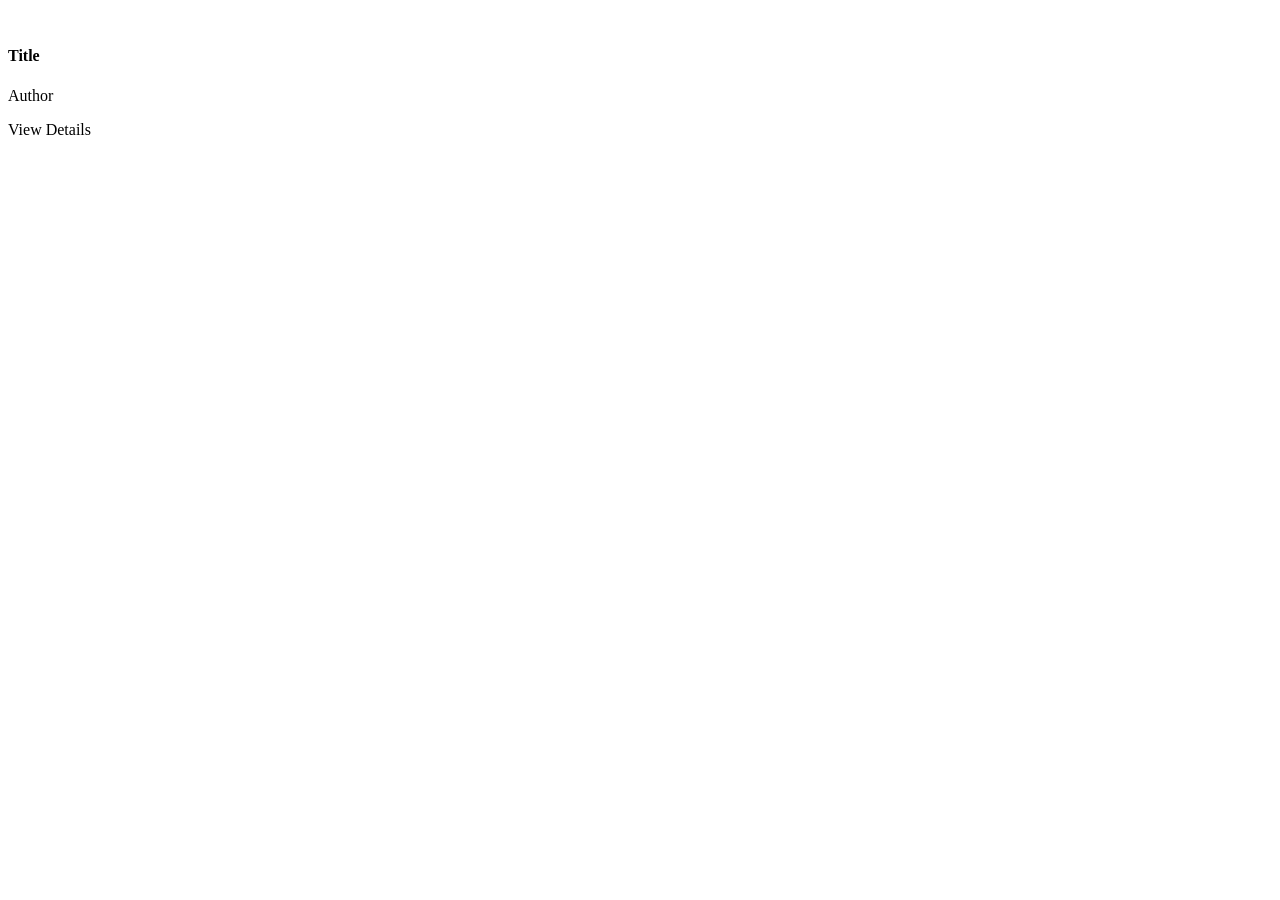
<file: src/main/resources/templates/index.html>
<!DOCTYPE html>
<html lang="en" xmlns:th="http://www.thymeleaf.org">
<head>
    <link rel="stylesheet" th:href="@{/style.css}">
    <meta charset="UTF-8">
    <title href="/">BookStore</title>
<body>

<nav th:replace="~{navbar :: header-nav}"></nav>

<div class="books-grid">
    <div class="book-card" th:each="book : ${books}">
        <img th:if="${book.imageUrl != null and !book.imageUrl.isEmpty()}"
             th:src="${book.imageUrl}"
             th:alt="${book.title}"
             class="book-cover">
        <div th:unless="${book.imageUrl != null and !book.imageUrl.isEmpty()}"
             class="book-cover no-image"
             th:text="${book.title}"></div>

        <h4 th:text="${book.title}">Title</h4>
        <p th:text="${book.authorName}">Author</p>

        <div class="book-footer">

            <span class="book-price" th:text="'$' + ${#numbers.formatDecimal(book.price, 1, 2)}"></span>

            <a th:href="@{/books/{id}(id=${book.id})}" class="nav-btn">View Details</a>

        </div>
    </div>
</div>

</body>
</html>
</file>
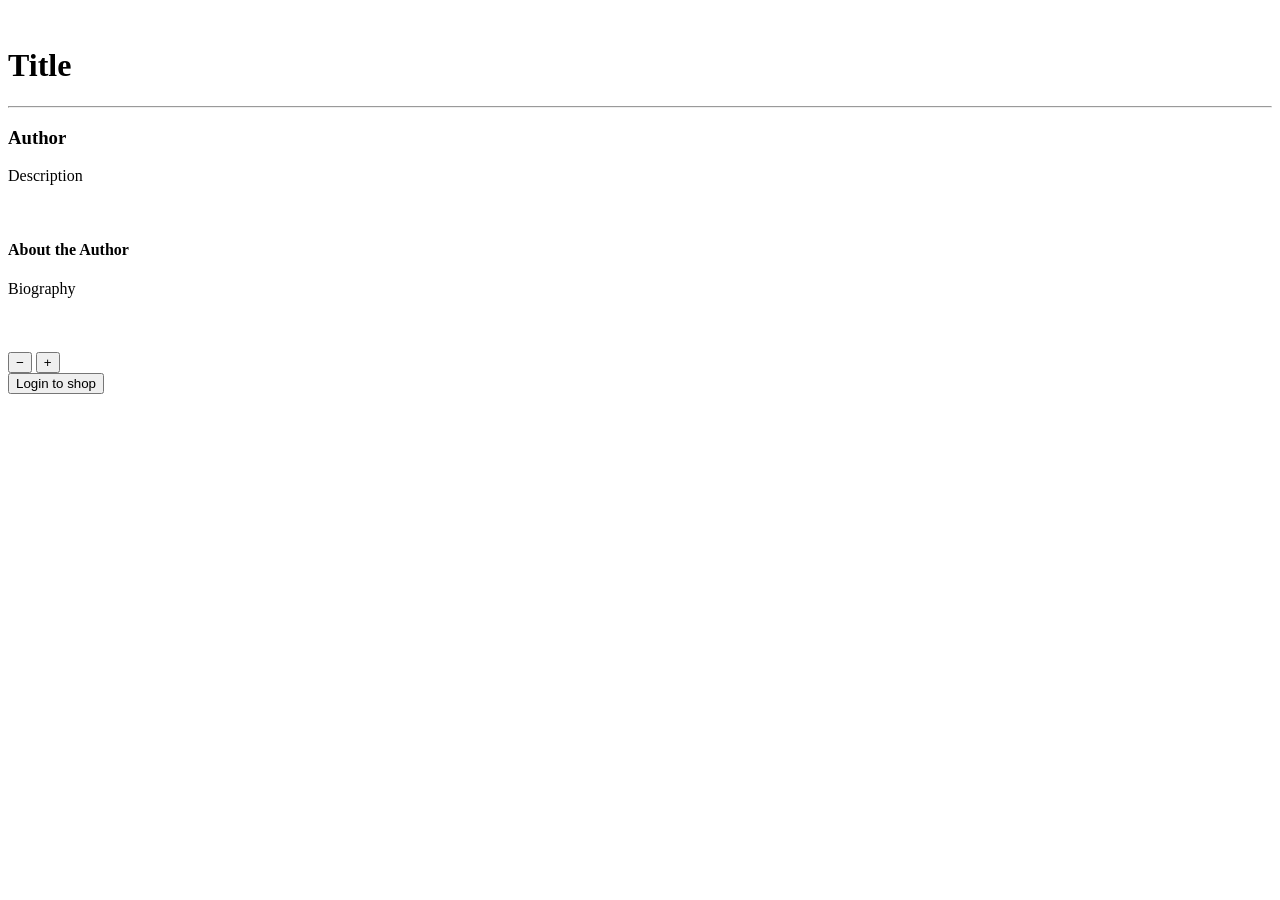
<file: src/main/resources/templates/book.html>
<!DOCTYPE html>
<html lang="en" xmlns:th="http://www.thymeleaf.org" xmlns:sec="http://www.w3.org/1999/xhtml">
<head>
    <link rel="stylesheet" th:href="@{/style.css}">
    <meta charset="UTF-8">
    <title th:text="${book.title}">Default Title</title>
</head>
<body>
<nav th:replace="~{navbar :: header-nav}"></nav>


<div class="book-container">

    <img th:if="${book.imageUrl != null and !book.imageUrl.isEmpty()}"
         th:src="${book.imageUrl}"
         th:alt="${book.title}"
         class="book-image">
    <div th:unless="${book.imageUrl != null and !book.imageUrl.isEmpty()}"
         class="book-cover no-image"
         th:text="${book.title}"></div>

    <div class="book-info">
        <h1 th:text="${book.title}">Title</h1>
        <hr>
        <h3 th:text="${book.authorName}">Author</h3>
        <p th:text="${book.description}">Description</p>
        <br>
        <div class="biography-section">
            <h4>About the Author</h4>
            <p th:text="${author.biography}">Biography</p>
        </div>
        <br>
        <h2><span class="book-price" th:text="'$' + ${#numbers.formatDecimal(book.price, 1, 2)}"></span></h2>

        <div class="book-controls">
            <div class="book-cart-controls" sec:authorize="isAuthenticated()">
                <form th:action="@{/cart/remove}" method="post" style="display:inline">
                    <input type="hidden" name="bookId" th:value="${book.id}">
                    <button type="submit" class="button">−</button>
                </form>

                <form th:action="@{/cart/add}" method="post" style="display:inline">
                    <input type="hidden" name="bookId" th:value="${book.id}">
                    <input type="hidden" name="quantity" value="1">
                    <button type="submit" class="button">+</button>
                </form>
            </div>

            <form sec:authorize="!isAuthenticated()" th:action="@{/login}" method="get" style="display:inline">
                <button type="submit" class="nav-btn">Login to shop</button>
            </form>
        </div>
    </div>

</div>
</body>
</html>
</file>
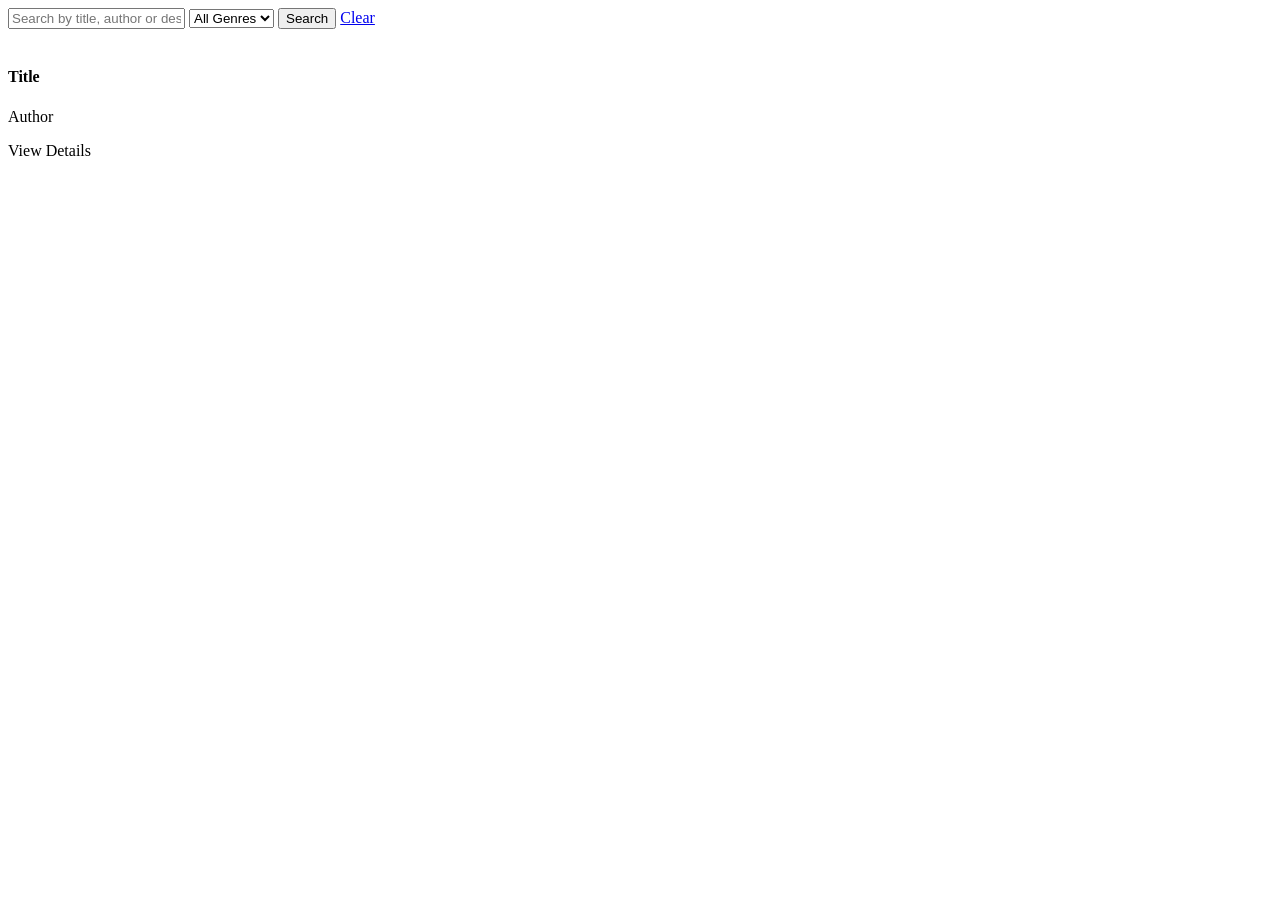
<file: src/main/resources/templates/books.html>
<!DOCTYPE html>
<html lang="en" xmlns:th="http://www.thymeleaf.org">
<head>
    <link rel="stylesheet" th:href="@{/style.css}">
    <meta charset="UTF-8">
    <title>All Books</title>
</head>
<body>
<nav th:replace="~{navbar :: header-nav}"></nav>


<form th:action="@{/books}" method="get" class="filters-bar">
    <input type="text" name="search" th:value="${search}" class="search-input"
           placeholder="Search by title, author or description...">
    <label>
        <select name="genre" class="genre-select">
            <option value="" th:selected="${genre == null or genre == ''}">All Genres</option>
            <option value="CLASSICS" th:selected="${genre == 'CLASSICS'}">Classics</option>
            <option value="HORROR" th:selected="${genre == 'HORROR'}">Horror</option>
            <option value="FICTION" th:selected="${genre == 'FICTION'}">Fiction</option>
            <option value="ROMANCE" th:selected="${genre == 'ROMANCE'}">Romance</option>
            <option value="HISTORY" th:selected="${genre == 'HISTORY'}">History</option>
        </select>
    </label>
    <button type="submit" class="filter-btn">Search</button>
    <a href="/books" class="filter-btn"
       th:if="${(search != null and !search.isEmpty()) or (genre != null and !genre.isEmpty())}">
        Clear
    </a></form>
<form th:action="@{/book}" method="get" style="display:inline">
    <div class="books-grid">
        <div class="book-card" th:each="book : ${books}">
            <img th:if="${book.imageUrl != null and !book.imageUrl.isEmpty()}"
                 th:src="${book.imageUrl}"
                 th:alt="${book.title}"
                 class="book-cover">

            <h4 th:text="${book.title}">Title</h4>
            <p th:text="${book.authorName}">Author</p>

            <div class="book-footer">
                <span class="book-price" th:text="'$' + ${#numbers.formatDecimal(book.price, 1, 2)}"></span>

                <a th:href="@{/books/{id}(id=${book.id})}" class="nav-btn">View Details</a>
            </div>
        </div>
    </div>
</form>
</body>
</html>
</file>
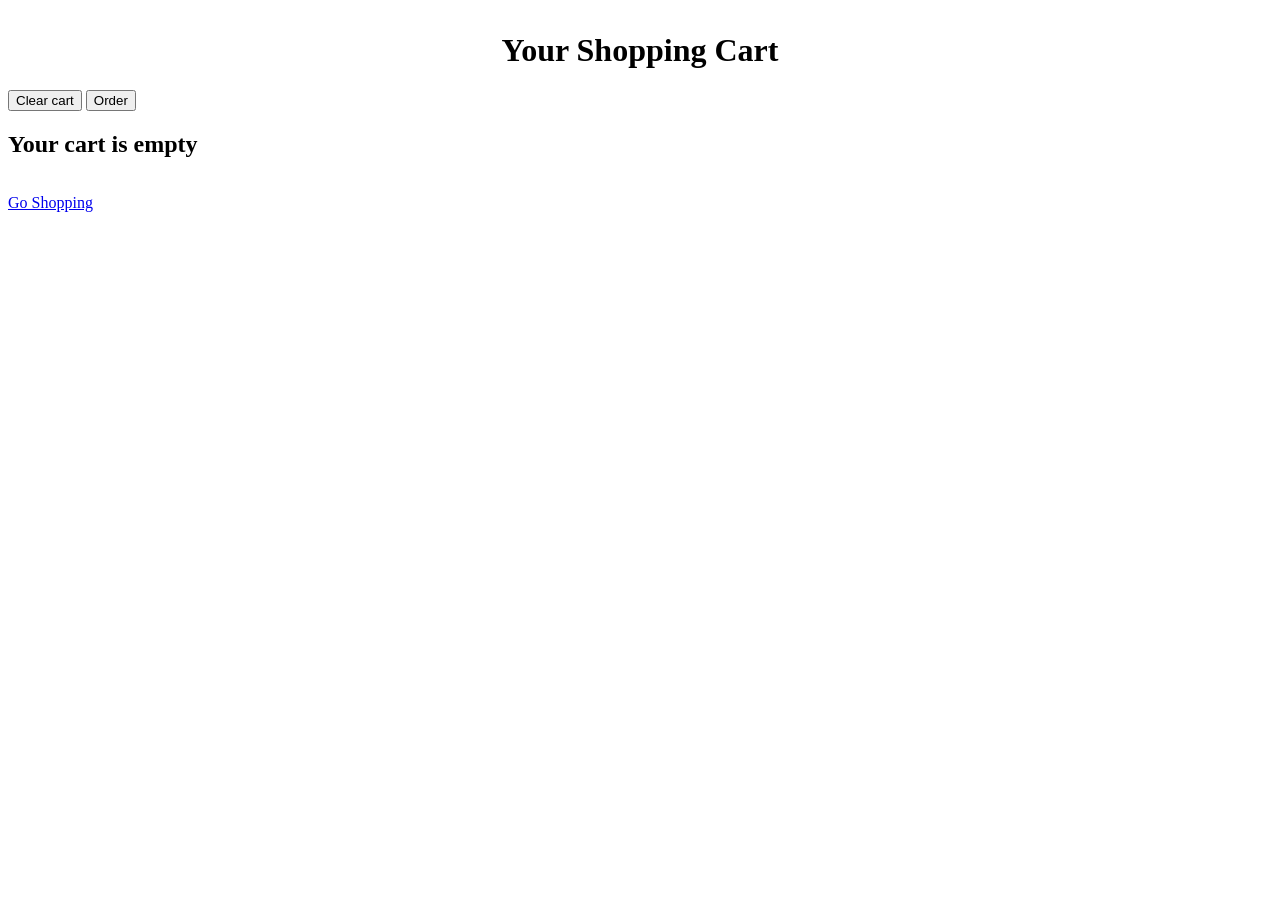
<file: src/main/resources/templates/cart.html>
<!DOCTYPE html>
<html lang="en" xmlns:th="http://www.thymeleaf.org"
      xmlns:sec="http://www.thymeleaf.org/extras/spring-security">
<head>
    <link rel="stylesheet" th:href="@{/style.css}">
    <meta charset="UTF-8">
    <title>Cart</title>
</head>
<body>
<nav th:replace="~{navbar :: header-nav}"></nav>

<h1 style="text-align: center; margin-top: 2rem;">Your Shopping Cart</h1>

<div th:if="${cart != null and cart.items != null and !cart.items.empty}">
<div class="cart-container">
    <div class="cart-card">
        <div class="items-card" th:each="item : ${cart.items}" sec:authorize="isAuthenticated()">
            <h4 th:text="${item.bookTitle}"></h4>
            <p th:text="${item.quantity}"></p>
            <p th:text="'$' + ${#numbers.formatDecimal(item.totalPrice, 1, 2)}"></p>
            </div>
        <div class="cart-footer">
            <div th:if="${cart != null and cart.items != null and !cart.items.empty}">
                <p th:text="'$' + ${#numbers.formatDecimal(cart.totalAmount, 1, 2)}"></p>
                <div class="cart-controls" sec:authorize="isAuthenticated()">
                    <form th:action="@{/cart/clear}" method="post" style="display:inline">
                        <button type="submit" class="clear-button">Clear cart</button>
                    </form>
                    <form sec:authorize="isAuthenticated()" th:action="@{/order}" method="post" style="display:inline">
                        <button type="submit" class="nav-btn primary">Order</button>
                    </form>
                </div>
            </div>
        </div>
        </div>

    </div>
</div>
<div th:unless="${cart != null and cart.items != null and !cart.items.empty}" class="cart-empty-msg">
    <h2>Your cart is empty</h2>
    <a href="/books" class="nav-btn primary" style="display:inline-block; margin-top: 1rem;">Go Shopping</a>
</div>
</body>
</html>
</file>
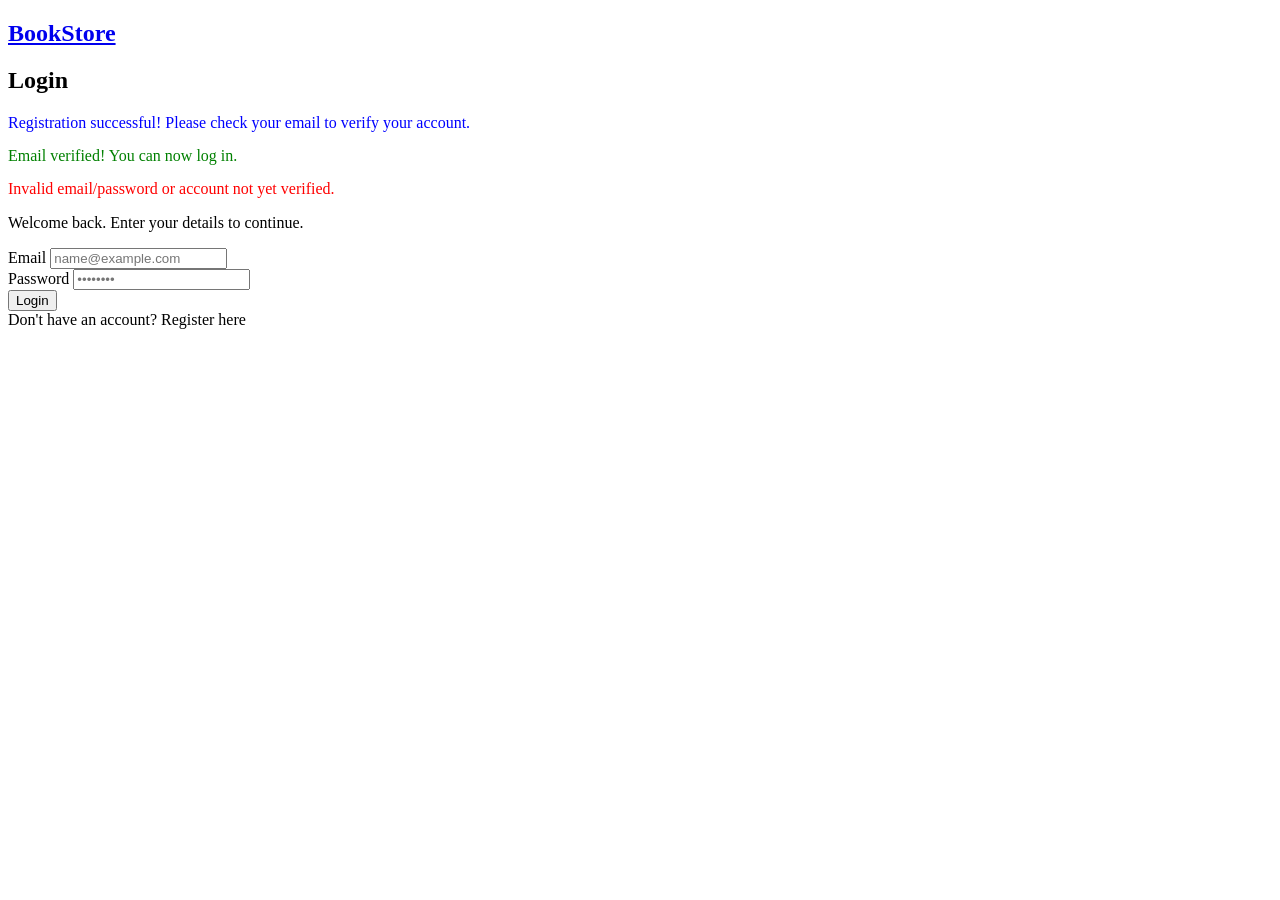
<file: src/main/resources/templates/login.html>
<!DOCTYPE html>
<html lang="en">
<head>
    <link rel="stylesheet" th:href="@{/style.css}">
    <meta charset="UTF-8">
    <title>Login</title>
</head>
<body>
<nav>
    <div class="nav">
        <a href="/"><h1>BookStore</h1></a>
    </div>
</nav>

<div class="login-container">
    <div class="login-card">
        <h2>Login</h2>
        <div th:if="${param.registered}" class="alert-info" style="color: blue; margin-bottom: 15px;">
            Registration successful! Please check your email to verify your account.
        </div>

        <div th:if="${param.verified}" class="alert-success" style="color: green; margin-bottom: 15px;">
            Email verified! You can now log in.
        </div>

        <div th:if="${param.error}" class="alert-error" style="color: red; margin-bottom: 15px;">
            Invalid email/password or account not yet verified.
        </div>

        <p class="subtitle">Welcome back. Enter your details to continue.</p>

        <form th:action="@{/login}" method="post">
            <div class="form-group">
                <label for="username">Email</label>
                <input type="email" id="username" name="username" placeholder="name@example.com" required>
            </div>
            <div class="form-group">
                <label for="password">Password</label>
                <input type="password" id="password" name="password" placeholder="••••••••" required>
            </div>
            <button type="submit" class="nav-btn primary login-submit">Login</button>
        </form>

        <div class="login-footer">
            <span>Don't have an account? <a th:href="@{/register}">Register here</a></span>
        </div>
    </div>
</div>

</body>
</html>
</file>
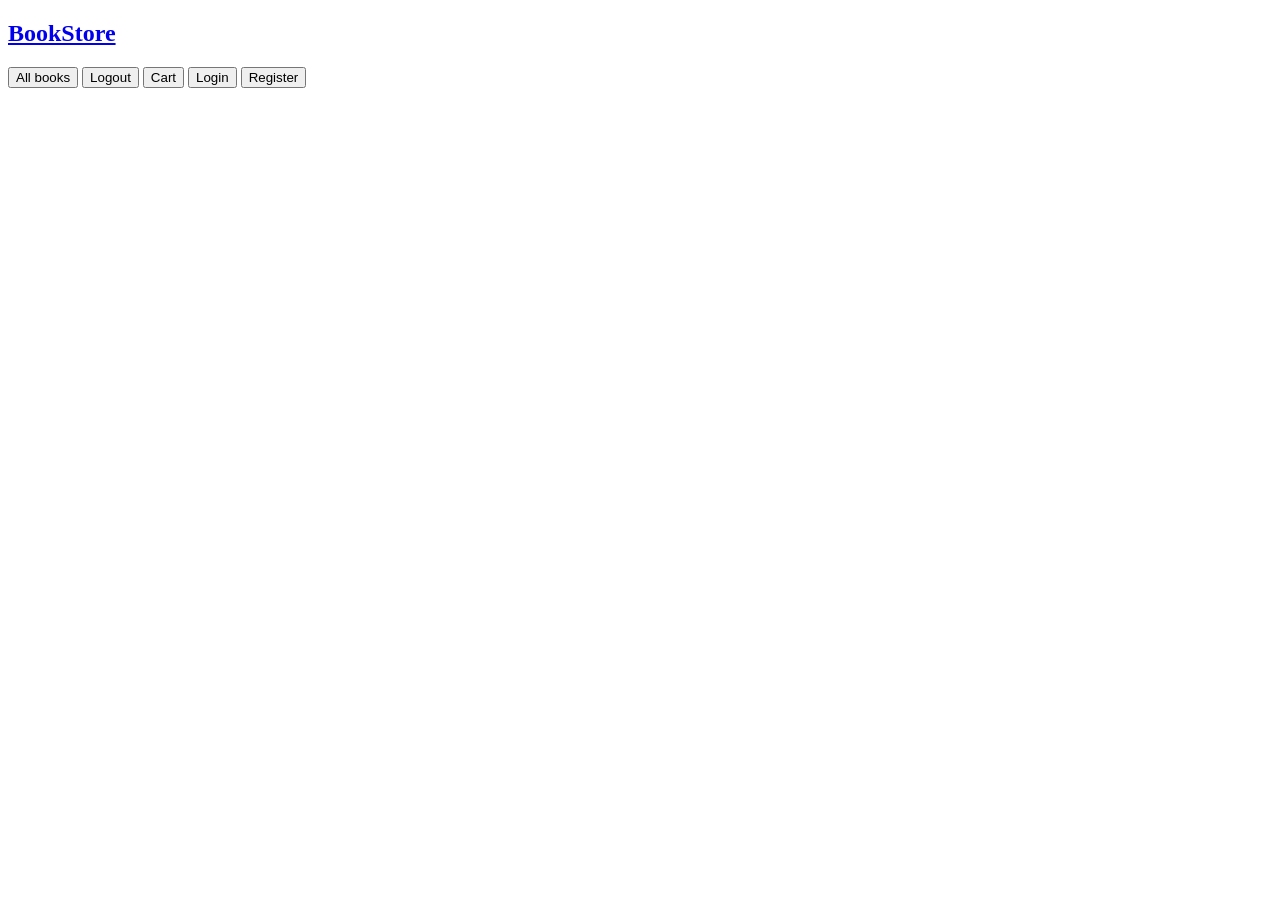
<file: src/main/resources/templates/navbar.html>
<!DOCTYPE html>
<html xmlns:th="http://www.thymeleaf.org" xmlns:sec="http://www.thymeleaf.org/extras/spring-security">
<body>

<nav th:fragment="header-nav">
    <a href="/"><h1>BookStore</h1></a>
    <div class="nav-right">
        <a sec:authorize="isAuthenticated()" th:href="@{/profile}" class="user-link">
            <span th:text="${#authentication.name}" class="user-name"></span>
        </a>

        <form th:action="@{/books}" method="get" style="display:inline">
            <button type="submit" class="nav-btn">All books</button>
        </form>

        <form sec:authorize="isAuthenticated()" th:action="@{/logout}" method="post" style="display:inline">
            <button type="submit" class="nav-btn">Logout</button>
        </form>

        <form sec:authorize="isAuthenticated()" th:action="@{/cart}" method="get" style="display:inline">
            <button type="submit" class="nav-btn primary">Cart</button>
        </form>

        <form sec:authorize="!isAuthenticated()" th:action="@{/login}" method="get" style="display:inline">
            <button type="submit" class="nav-btn">Login</button>
        </form>

        <form sec:authorize="!isAuthenticated()" th:action="@{/register}" method="get" style="display:inline">
            <button type="submit" class="nav-btn primary">Register</button>
        </form>
    </div>
</nav>

</body>
</html>
</file>
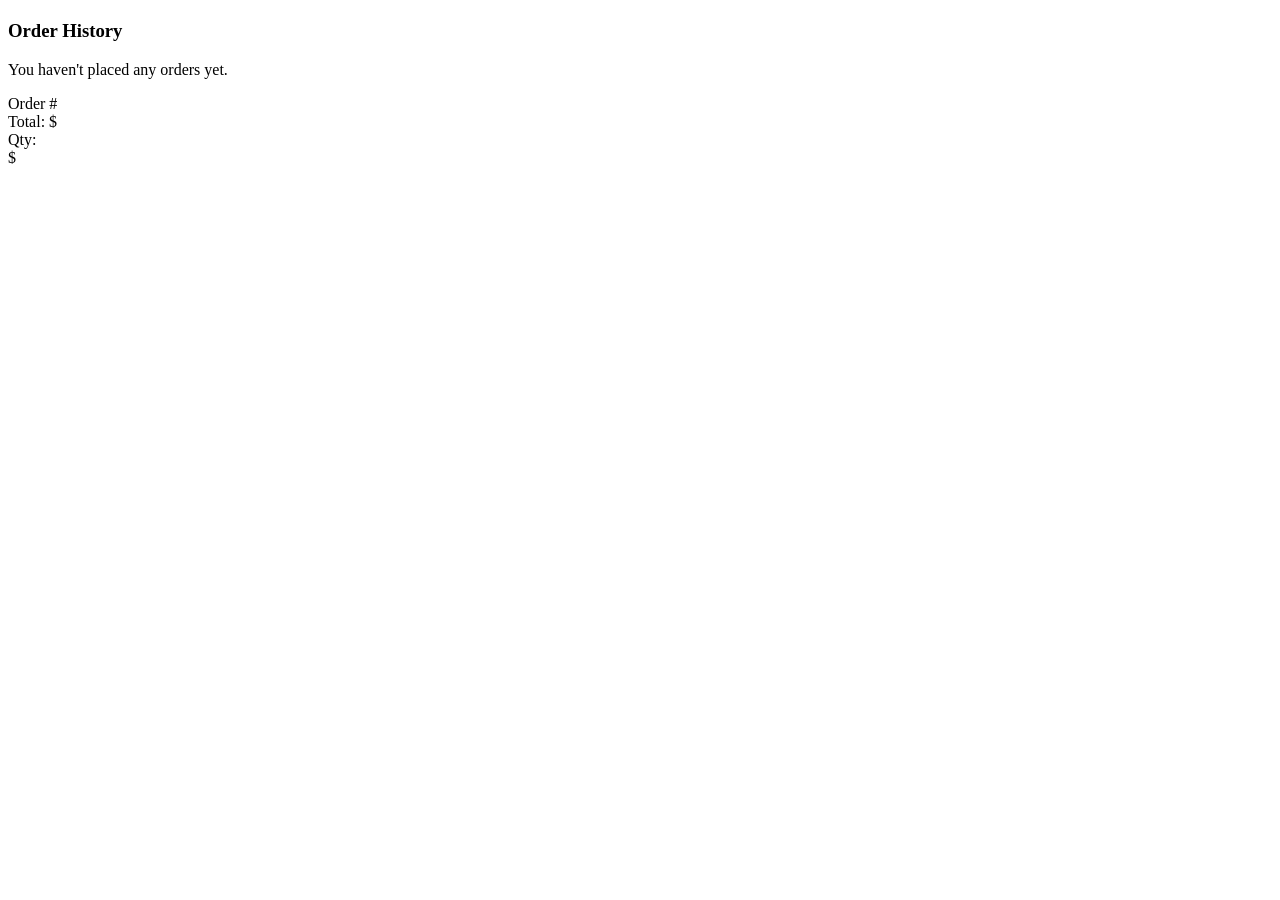
<file: src/main/resources/templates/profile.html>
<!DOCTYPE html>
<html lang="en" xmlns:sec="http://www.w3.org/1999/xhtml">
<head>
    <link rel="stylesheet" th:href="@{/style.css}">
    <meta charset="UTF-8">
    <title th:text="${user.name}">Profile page</title>
</head>
<body>
<nav th:replace="~{navbar :: header-nav}"></nav>

<div class="profile-container">
    <div class="user-info-card">
        <h2 th:text="${user.name}"></h2>
        <p th:text="${user.email}"></p>
    </div>

    <h3>Order History</h3>

    <div th:if="${#lists.isEmpty(orders)}" class="cart-empty-msg">
        <p>You haven't placed any orders yet.</p>
    </div>

    <div class="order-card" th:each="order : ${orders}">
        <div class="order-header">
            <div class="order-meta">
                <span class="order-id">Order #<span th:text="${order.id}"></span></span>
                <span class="order-date" th:text="${#temporals.format(order.orderDate, 'MMMM dd, yyyy HH:mm')}"></span>
            </div>
            <div class="order-total-top">
                Total: $<span th:text="${#numbers.formatDecimal(order.totalAmount, 1, 2)}"></span>
            </div>
        </div>

        <div class="order-body">
            <div class="order-item-row" th:each="item : ${order.items}">
                <div class="item-info">
                    <strong th:text="${item.book.title}"></strong>
                    <span class="item-qty">Qty: <span th:text="${item.quantity}"></span></span>
                </div>
                <div class="item-price">
                    $<span th:text="${#numbers.formatDecimal(item.price * item.quantity, 1, 2)}"></span>
                </div>
            </div>
        </div>
    </div>
</div>

</body>
</html>
</file>
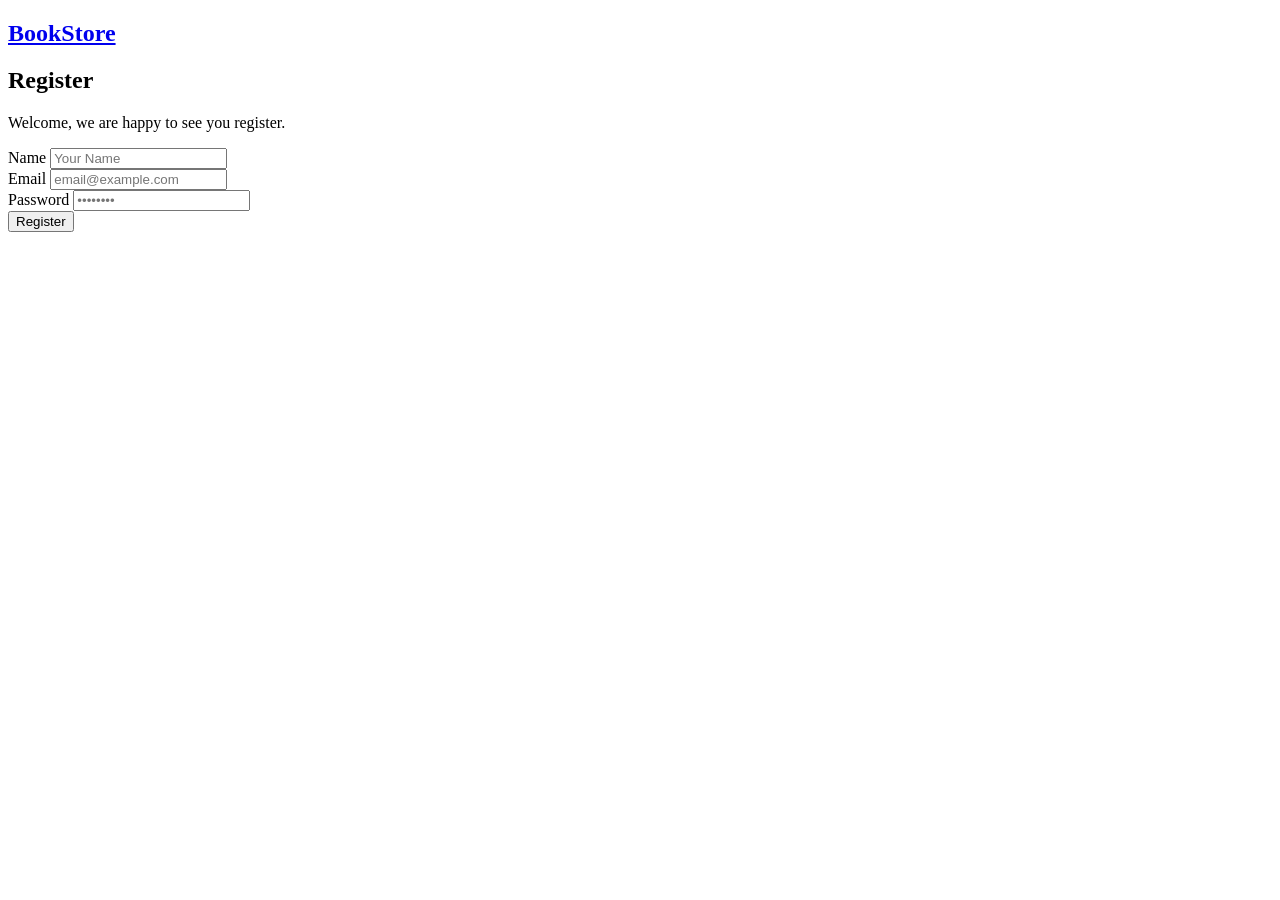
<file: src/main/resources/templates/register.html>
<!DOCTYPE html>
<html lang="en">
<head>
    <link rel="stylesheet" th:href="@{/style.css}">
    <meta charset="UTF-8">
    <title>Register</title>
</head>
<body>
<nav>
    <a href="/"><h1>BookStore</h1></a>
</nav>

<div class="register-container">
    <div class="register-card">
        <h2>Register</h2>
        <p class="subtitle">Welcome, we are happy to see you register.</p>
        <div th:if="${error}" class="alert-error" style="color: red; margin-bottom: 15px;">
            <p th:text="${error}"></p>
        </div>
        <form th:action="@{/register}" method="post">
            <div class="form-group">
                <label for="name">Name</label>
                <input type="text" id="name" name="name" placeholder="Your Name" required>
            </div>
            <div class="form-group">
                <label for="email">Email</label>
                <input type="email" id="email" name="email" placeholder="email@example.com" required>
            </div>
            <div class="form-group">
                <label for="password">Password</label>
                <input type="password" id="password" name="password" placeholder="••••••••" required>
            </div>
            <button type="submit" class="nav-btn primary register-submit">Register</button>
        </form>
    </div>
</div>

</body>
</html>
</file>
